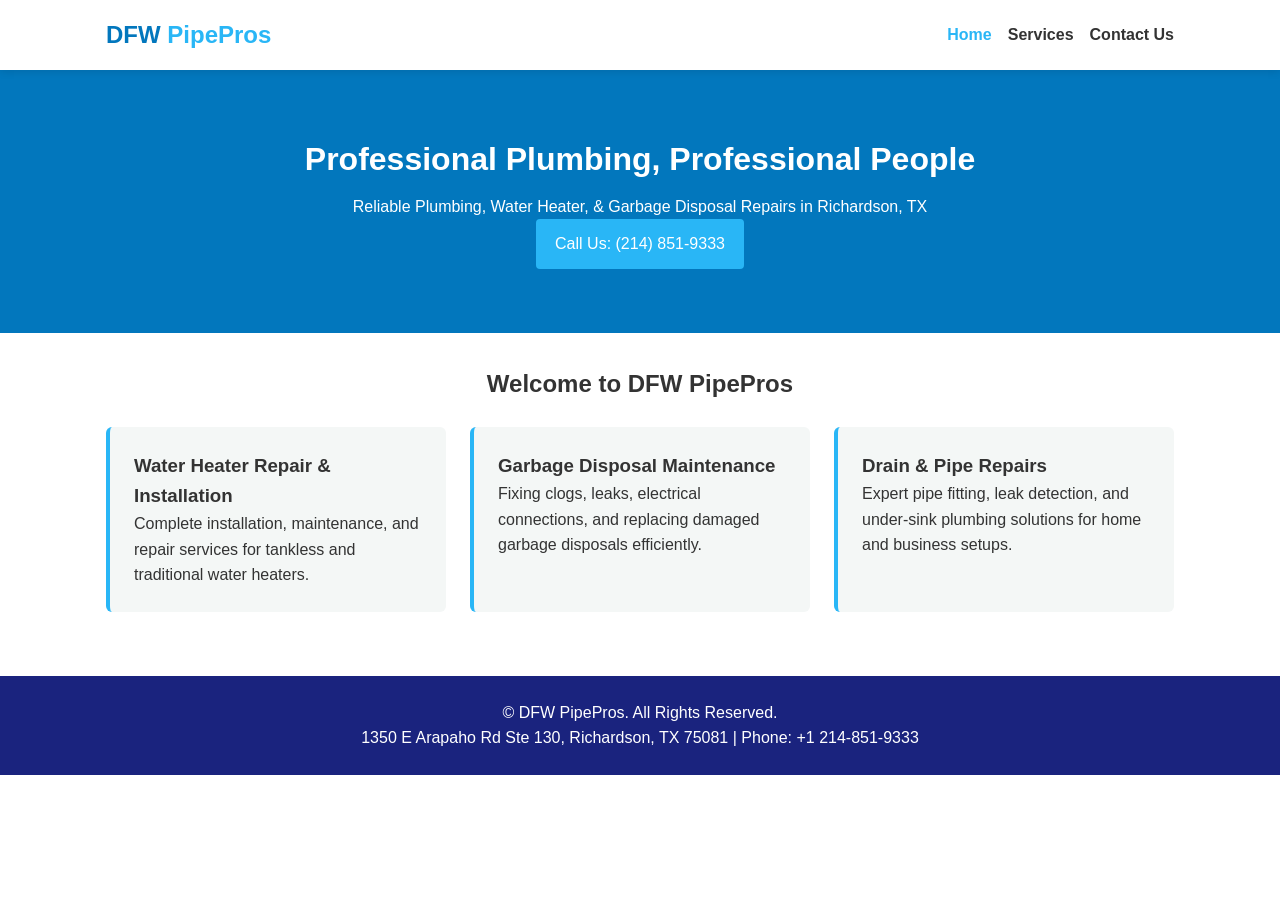
<file: index.html>
<!DOCTYPE html>
<html lang="en">
<head>
  <meta charset="UTF-8">
  <meta name="viewport" content="width=device-width, initial-scale=1.0">
  <title>DFW PipePros | Professional Plumbing Services</title>
  <link rel="stylesheet" href="css/style.css">
</head>
<body>
  <header>
    <div class="nav-container">
      <a href="./index.html" class="logo">DFW <span>PipePros</span></a>
      <nav>
        <ul>
          <li><a href="./index.html" class="active">Home</a></li>
          <li><a href="./services.html">Services</a></li>
          <li><a href="./contact.html">Contact Us</a></li>
        </ul>
      </nav>
    </div>
  </header>

  <section class="hero">
    <h1>Professional Plumbing, Professional People</h1>
    <p>Reliable Plumbing, Water Heater, & Garbage Disposal Repairs in Richardson, TX</p>
    <a href="./contact.html" class="btn">Call Us: (214) 851-9333</a>
  </section>

  <main class="container">
    <h2 style="text-align: center;">Welcome to DFW PipePros</h2>
    <div class="grid">
      <div class="card">
        <h3>Water Heater Repair & Installation</h3>
        <p>Complete installation, maintenance, and repair services for tankless and traditional water heaters.</p>
      </div>
      <div class="card">
        <h3>Garbage Disposal Maintenance</h3>
        <p>Fixing clogs, leaks, electrical connections, and replacing damaged garbage disposals efficiently.</p>
      </div>
      <div class="card">
        <h3>Drain & Pipe Repairs</h3>
        <p>Expert pipe fitting, leak detection, and under-sink plumbing solutions for home and business setups.</p>
      </div>
    </div>
  </main>

  <footer>
    <p>&copy; DFW PipePros. All Rights Reserved.</p>
    <p>1350 E Arapaho Rd Ste 130, Richardson, TX 75081 | Phone: +1 214-851-9333</p>
  </footer>
</body>
</html>
</file>
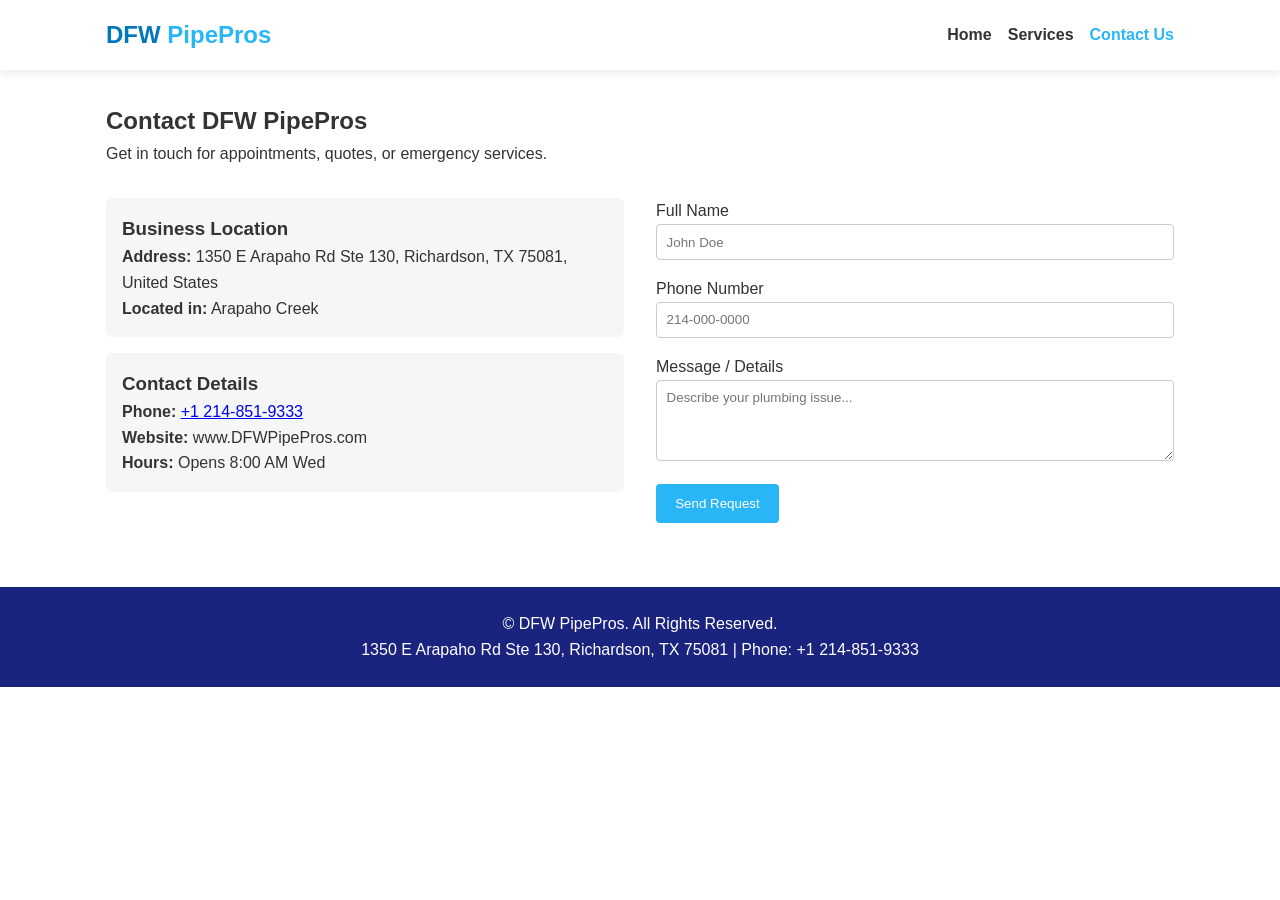
<file: contact.html>
<!DOCTYPE html>
<html lang="en">
<head>
  <meta charset="UTF-8">
  <meta name="viewport" content="width=device-width, initial-scale=1.0">
  <title>Contact Us - DFW PipePros</title>
  <link rel="stylesheet" href="css/style.css">
</head>
<body>
  <header>
    <div class="nav-container">
      <a href="./index.html" class="logo">DFW <span>PipePros</span></a>
      <nav>
        <ul>
          <li><a href="./index.html">Home</a></li>
          <li><a href="./services.html">Services</a></li>
          <li><a href="./contact.html" class="active">Contact Us</a></li>
        </ul>
      </nav>
    </div>
  </header>

  <main class="container">
    <h2>Contact DFW PipePros</h2>
    <p style="margin-bottom: 2rem;">Get in touch for appointments, quotes, or emergency services.</p>

    <div style="display: flex; flex-wrap: wrap; gap: 2rem;">
      <div style="flex: 1; min-width: 300px;">
        <div class="info-box">
          <h3>Business Location</h3>
          <p><strong>Address:</strong> 1350 E Arapaho Rd Ste 130, Richardson, TX 75081, United States</p>
          <p><strong>Located in:</strong> Arapaho Creek</p>
        </div>
        <div class="info-box">
          <h3>Contact Details</h3>
          <p><strong>Phone:</strong> <a href="tel:+12148519333">+1 214-851-9333</a></p>
          <p><strong>Website:</strong> www.DFWPipePros.com</p>
          <p><strong>Hours:</strong> Opens 8:00 AM Wed</p>
        </div>
      </div>

      <div style="flex: 1; min-width: 300px;">
        <form id="contactForm">
          <div class="form-group">
            <label for="name">Full Name</label>
            <input type="text" id="name" required placeholder="John Doe">
          </div>
          <div class="form-group">
            <label for="phone">Phone Number</label>
            <input type="tel" id="phone" required placeholder="214-000-0000">
          </div>
          <div class="form-group">
            <label for="message">Message / Details</label>
            <textarea id="message" rows="4" placeholder="Describe your plumbing issue..."></textarea>
          </div>
          <button type="submit" class="btn">Send Request</button>
        </form>
      </div>
    </div>
  </main>

  <footer>
    <p>&copy; DFW PipePros. All Rights Reserved.</p>
    <p>1350 E Arapaho Rd Ste 130, Richardson, TX 75081 | Phone: +1 214-851-9333</p>
  </footer>
</body>
</html>
</file>
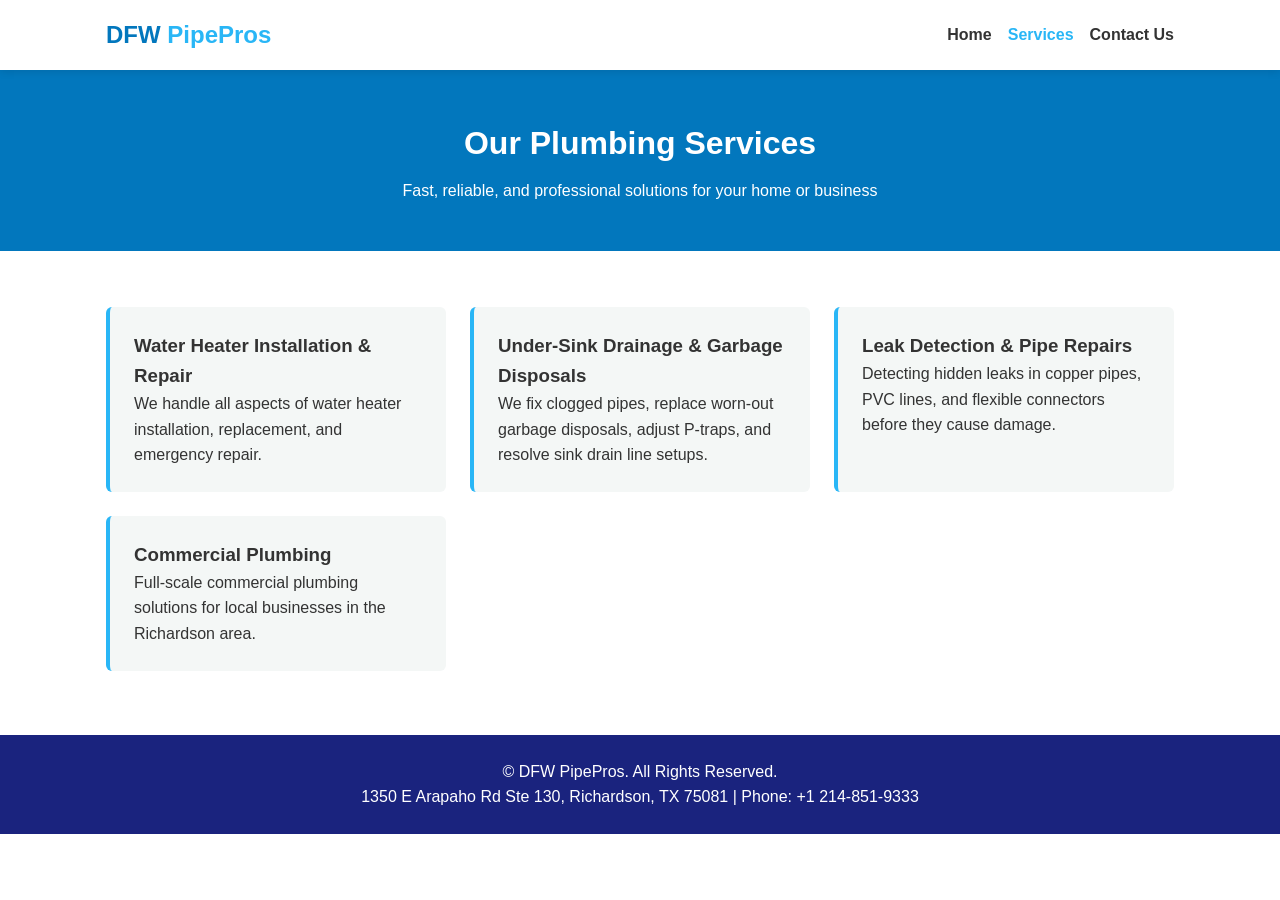
<file: services.html>
<!DOCTYPE html>
<html lang="en">
<head>
  <meta charset="UTF-8">
  <meta name="viewport" content="width=device-width, initial-scale=1.0">
  <title>Our Services - DFW PipePros</title>
  <link rel="stylesheet" href="css/style.css">
</head>
<body>
  <header>
    <div class="nav-container">
      <a href="./index.html" class="logo">DFW <span>PipePros</span></a>
      <nav>
        <ul>
          <li><a href="./index.html">Home</a></li>
          <li><a href="./services.html" class="active">Services</a></li>
          <li><a href="./contact.html">Contact Us</a></li>
        </ul>
      </nav>
    </div>
  </header>

  <section class="hero" style="padding: 3rem 1rem;">
    <h1>Our Plumbing Services</h1>
    <p>Fast, reliable, and professional solutions for your home or business</p>
  </section>

  <main class="container">
    <div class="grid">
      <div class="card">
        <h3>Water Heater Installation & Repair</h3>
        <p>We handle all aspects of water heater installation, replacement, and emergency repair.</p>
      </div>
      <div class="card">
        <h3>Under-Sink Drainage & Garbage Disposals</h3>
        <p>We fix clogged pipes, replace worn-out garbage disposals, adjust P-traps, and resolve sink drain line setups.</p>
      </div>
      <div class="card">
        <h3>Leak Detection & Pipe Repairs</h3>
        <p>Detecting hidden leaks in copper pipes, PVC lines, and flexible connectors before they cause damage.</p>
      </div>
      <div class="card">
        <h3>Commercial Plumbing</h3>
        <p>Full-scale commercial plumbing solutions for local businesses in the Richardson area.</p>
      </div>
    </div>
  </main>

  <footer>
    <p>&copy; DFW PipePros. All Rights Reserved.</p>
    <p>1350 E Arapaho Rd Ste 130, Richardson, TX 75081 | Phone: +1 214-851-9333</p>
  </footer>
</body>
</html>
</file>
<file: css/style.css>
:root {
  --primary-color: #29b6f6;
  --secondary-color: #0277bd;
  --dark-color: #1a237e;
  --light-bg: #f4f7f6;
  --text-color: #333333;
}

* { margin: 0; padding: 0; box-sizing: border-box; font-family: sans-serif; }
body { line-height: 1.6; color: var(--text-color); }

header { background: #fff; box-shadow: 0 2px 8px rgba(0,0,0,0.1); position: sticky; top: 0; }
.nav-container { display: flex; justify-content: space-between; align-items: center; max-width: 1100px; margin: auto; padding: 1rem; }
.logo { font-size: 1.5rem; font-weight: bold; color: var(--secondary-color); text-decoration: none; }
.logo span { color: var(--primary-color); }

nav ul { display: flex; list-style: none; }
nav ul li { margin-left: 1rem; }
nav ul li a { text-decoration: none; color: var(--text-color); font-weight: bold; }
nav ul li a.active { color: var(--primary-color); }

.hero { background: var(--secondary-color); color: white; text-align: center; padding: 4rem 1rem; }
.hero h1 { font-size: 2rem; margin-bottom: 0.5rem; }

.btn { display: inline-block; background: var(--primary-color); color: white; padding: 0.75rem 1.2rem; text-decoration: none; border-radius: 4px; border: none; }

.container { max-width: 1100px; margin: auto; padding: 2rem 1rem; }
.grid { display: grid; grid-template-columns: repeat(auto-fit, minmax(250px, 1fr)); gap: 1.5rem; margin-top: 1.5rem; }
.card { background: var(--light-bg); padding: 1.5rem; border-radius: 6px; border-left: 4px solid var(--primary-color); }

.info-box { background: var(--light-bg); padding: 1rem; border-radius: 6px; margin-bottom: 1rem; }
form .form-group { margin-bottom: 1rem; }
form input, form textarea { width: 100%; padding: 0.6rem; border: 1px solid #ccc; border-radius: 4px; }

footer { background: var(--dark-color); color: white; text-align: center; padding: 1.5rem; margin-top: 2rem; }
</file>
